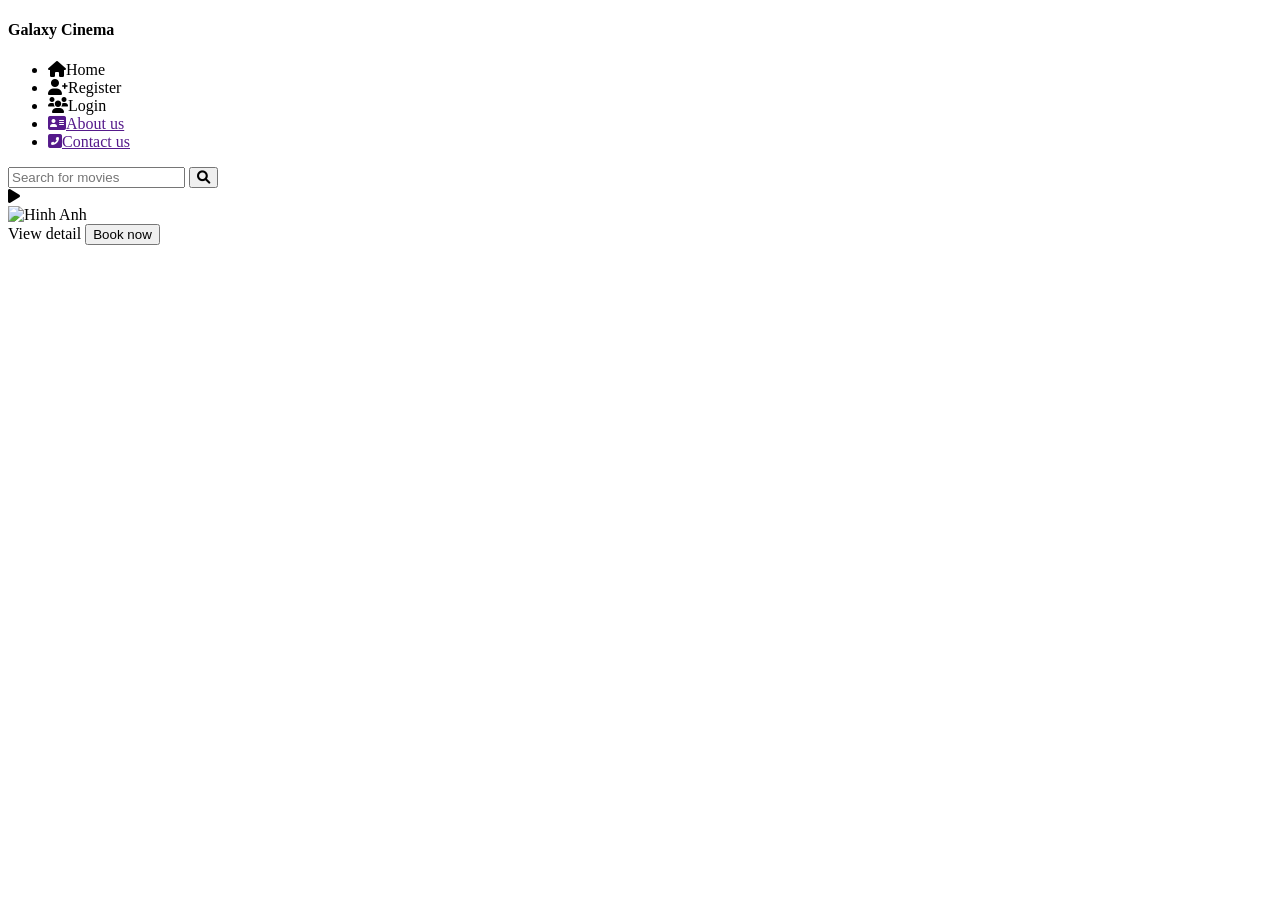
<file: thu32/target/classes/templates/index.html>
<!doctype html>
<html lang="en" xmlns:th="http://www.thymeleaf.org">
<head>
<meta charset="UTF-8" />
<title>Home</title>
<link rel="stylesheet" href="#" th:href="@{/css/bootstrap.css}" />
<link rel="stylesheet" href="#" th:href="@{/css/all.css}" />
<link rel="stylesheet" href="#" th:href="@{/css/index.css}" />
	<link rel="stylesheet" href="https://cdnjs.cloudflare.com/ajax/libs/font-awesome/6.0.0/css/all.min.css" integrity="sha512-9usAa10IRO0HhonpyAIVpjrylPvoDwiPUiKdWk5t3PyolY1cOd4DSE0Ga+ri4AuTroPR5aQvXU9xC6qOPnzFeg==" crossorigin="anonymous" referrerpolicy="no-referrer" />
</head>
<body>
<!--	<div class="my-modal">-->

<!--	</div>-->
	<div class="container base">
		<div class="row base-row">
			<div class="col-3 menu">
			<div class="logo mb-5 text-center text-light bg-dark pt-1 pb-1">
			<h4>Galaxy Cinema</h4>
			</div>
				<ul class="list">
					<li><a th:classappend="${menu == 'home'} ? 'text-dark' : ' '" th:href="@{/}"><i class="list__icon fas fa-home"></i>Home</a></li>
					<li><a th:href="@{/register}"><i class="list__icon fas fa-user-plus"></i>Register</a></li>
					<li><a th:href="@{/loginForm}"><i class="list__icon fas fa-users"></i>Login</a></li>
					<li><a href=""><i class="list__icon fas fa-address-card"></i>About
							us</a></li>
					<li><a href=""><i class="list__icon fas fa-phone-square-alt"></i>Contact
							us</a></li>
				</ul>
			</div>
			<div class="col-9 before_login_home">
				<div class="before_head">
					<form action="">
						<input type="text" placeholder="Search for movies" />
						<button>
							<i class="fa fa-search"></i>
						</button>

					</form>


				</div>
				<div class="before_main_section row">

					<div class="card-section col-lg-4 col-md-6 col-sm-12" th:each="movies : ${movieList}">
						<a target="_blank" th:href="${movies.iframe}" class="btn card-section__btn">
							<i class="fa-solid fa-play"></i>
						</a>
						<form th:action="@{/loginForm}" method="get">
							<img th:src="${movies.image}" height="280px" alt="Hinh Anh" />
							<div class="card_body">
								<a th:href="'/movieDetail/' + ${movies.movieId}" class="btn btn-warning btn-detail">View detail</a>
								<button class=" btn btn-primary btn-submit" type="submit" name="movieName" th:value="${movies.movieName}">Book now</button>
							</div>
						</form>
					</div>
<!-- 					<div class="card-section">
						<form th:action="@{/booking}" method="get">
							<img src="images/backgroung poster.jpeg" alt="" />
							<div class="card_body">
								<h5>Title</h5>
								<button class="btn btn-primary" type="submit" name="movieName" value="Sahil">Book now</button>
							</div>
						</form>
					</div>
					<div class="card-section">
						<form th:action="@{/booking}" method="get">
							<img src="images/backgroung poster.jpeg" alt="" />
							<div class="card_body">
								<h5>Title</h5>
								<button class="btn btn-primary" type="submit" name="movieName" value="Sahil">Book now</button>
							</div>
						</form>
					</div>
					<div class="card-section">
						<form th:action="@{/booking}" method="get">
							<img src="images/backgroung poster.jpeg" alt="" />
							<div class="card_body">
								<h5>Title</h5>
								<button class="btn btn-primary" type="submit" name="movieName" value="Sahil">Book now</button>
							</div>
						</form>
					</div>
					<div class="card-section">
						<form th:action="@{/booking}" method="get">
							<img src="images/backgroung poster.jpeg" alt="" />
							<div class="card_body">
								<h5>Title</h5>
								<button class="btn btn-primary" type="submit" name="movieName" value="Sahil">Book now</button>
							</div>
						</form>
					</div>
					<div class="card-section">
						<form th:action="@{/booking}" method="get">
							<img src="images/backgroung poster.jpeg" alt="" />
							<div class="card_body">
								<h5>Title</h5>
								<button class="btn btn-primary" type="submit" name="movieName" value="Sahil">Book now</button>
							</div>
						</form>
					</div> -->
					
					
				</div>


			</div>
		</div>
	</div>

<script>
	const btns=document.querySelectorAll(".card-section__btn");
	th:idiframe="${'card-section__iframe' + movies.movieId}"
	btns.forEach(btn => {
		btn.addEventListener("click",function (){

			console.log(btn.getAttribute("idiframe"));
		})
	})
</script>
</body>
</html>
</file>
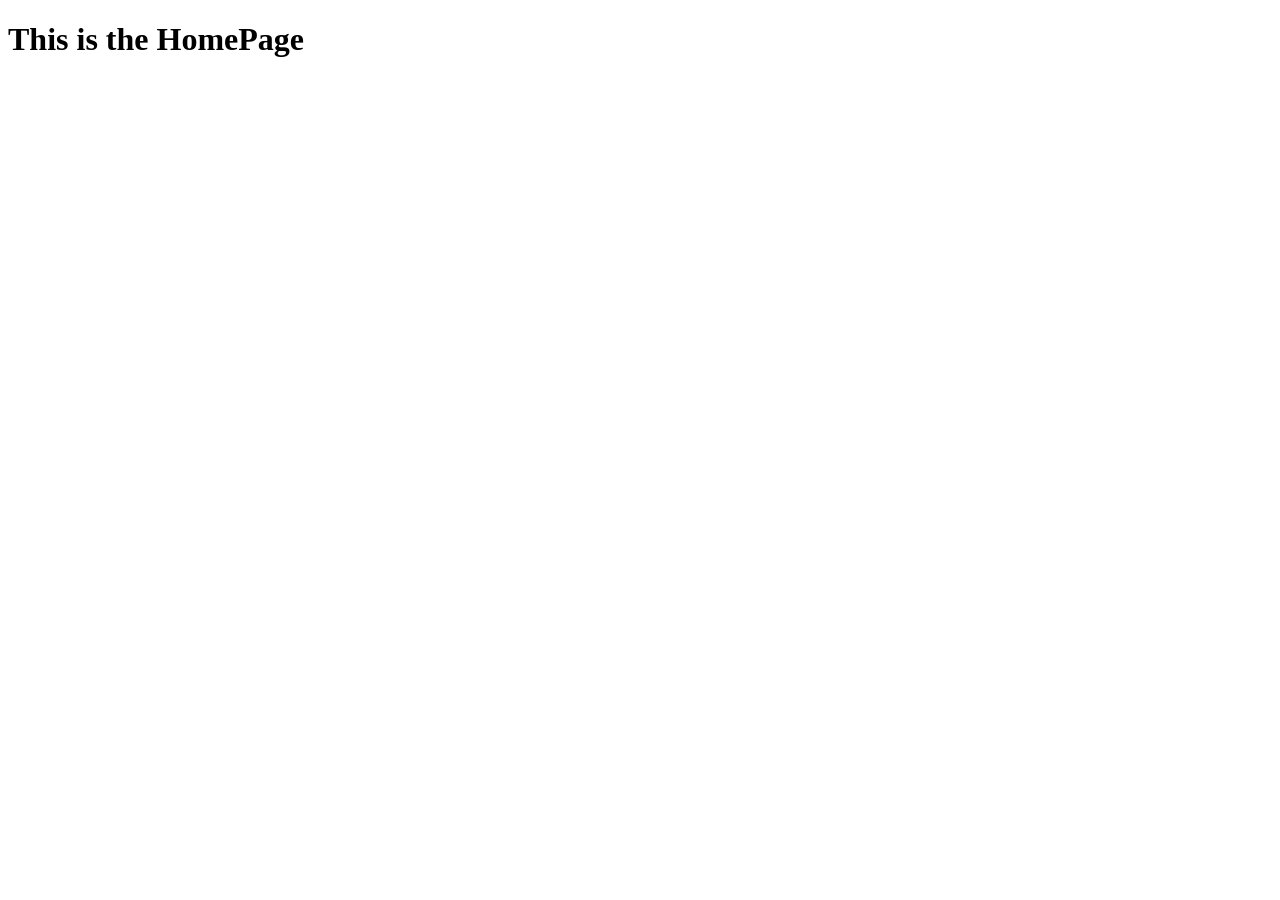
<file: Springboot/src/main/resources/templates/index.html>
<!DOCTYPE html>
<html lang="en" xmlns:th="http://www.thymeleaf.org"
      xmlns:layout="http://www.ultraq.bet.nz/thymeleaf/layout" layout:decorate="layout2">

<head>
    <meta charset="UTF-8">
    <title>Homepage</title>
</head>
<body>
<div layout:fragment="content">
    <h1> This is the HomePage</h1>
    <img th:src="@{image/3.jpg}">
</div>

</body>
</html>
</file>
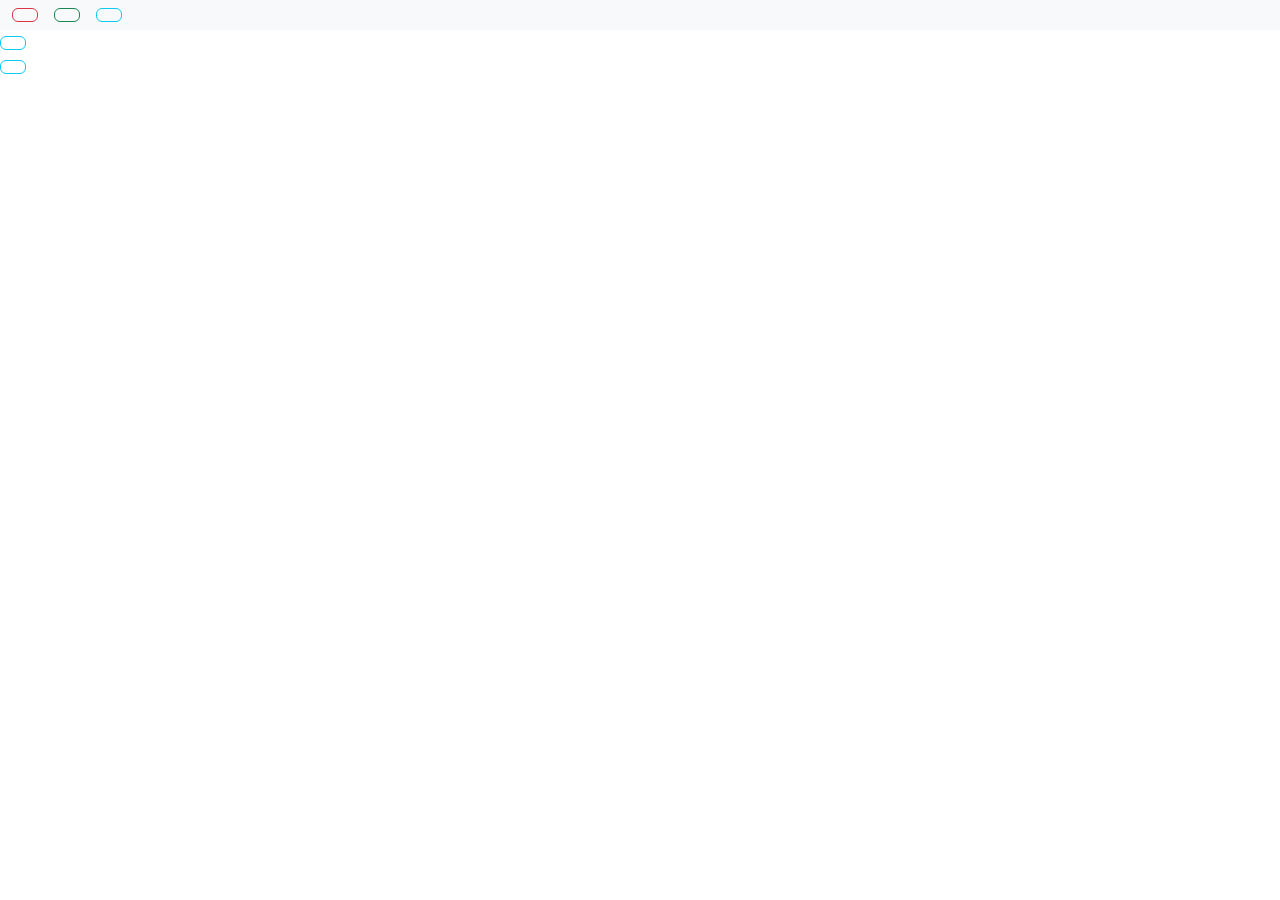
<file: SpringBoot2/target/classes/templates/_layout.html>
<!DOCTYPE html>
<html lang="en" xmlns:th="http://www.thymeleaf.org"
      xmlns:layout="http://www.ultraq.net.nz/thymeleaf/layout">
<head>
    <meta charset="UTF-8">
    <title>Employee Management System</title>
    <link href="https://cdn.jsdelivr.net/npm/bootstrap@5.1.3/dist/css/bootstrap.min.css"
          rel="stylesheet" integrity="sha384-1BmE4kWBq78iYhFldvKuhfTAU6auU8tT94WrHftjDbrCEXSU1oBoqyl2QvZ6jIW3"
          crossorigin="anonymous">
    <link rel="stylesheet" th:href="@{/css/style.css}">
</head>
<body>
<div class="navigation">
    <nav class="navbar navbar-light bg-light">
        <form class="container-fluid justify-content-start">
            <a class="btn btn-outline-danger me-3" th:href="'/'" th:text="'Home'" />
            <a class="btn btn-outline-success me-3" th:href="'/list'" th:text="'Employee List'" />
            <a class="btn btn-outline-info me-3" th:href="'/logout'" th:text="'Logout'" />
        </form>
    </nav>
</div>
<div layout:fragment="content">
    <!-- content page will override this -->
</div>
</body>
</html>
</file>
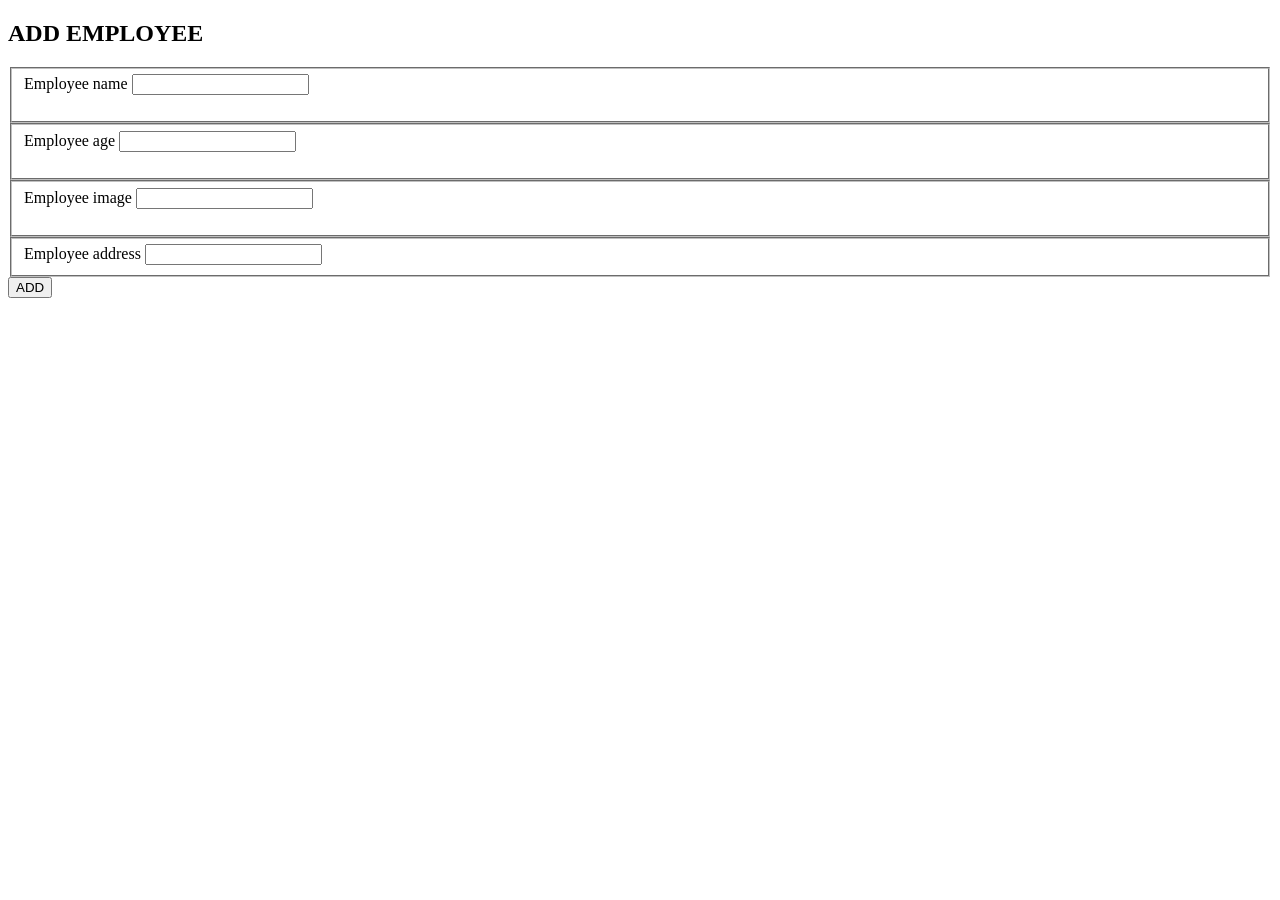
<file: SpringBoot2/target/classes/templates/employeeAdd.html>
<!DOCTYPE html>
<html lang="en" xmlns:th="http://www.thymeleaf.org"
      xmlns:layout="http://www.ultraq.net.nz/thymeleaf/layout" layout:decorate="_layout">
<head>
    <meta charset="UTF-8">
    <title>Add Employee</title>
</head>
<body>
<div layout:fragment="content" class="container col-md-5 mt-4">
    <div class="card">
        <div class="card-body">
            <form th:action="'/save'" th:object="${employee}" method="post">
                <h2 class="text-center text-primary">ADD EMPLOYEE</h2>
                <fieldset class="form-group">
                    <label>Employee name </label>
                    <input class="form-control" type="text" th:field="*{name}">
                    <p th:if="${#fields.hasErrors('name')}" th:errorclass="error" th:errors="*{name}" />
                </fieldset>
                <fieldset>
                     <label>Employee age</label>
                     <input class="form-control" type="number" th:field="*{age}">
                    <p th:if="${#fields.hasErrors('age')}" th:errorclass="error" th:errors="*{age}" />
                </fieldset>
                <fieldset class="form-group">
                    <label>Employee image </label>
                    <input class="form-control" type="text" th:field="*{image}">
                    <p th:if="${#fields.hasErrors('image')}" th:errorclass="error" th:errors="*{image}" />
                </fieldset>
                <fieldset class="form-group">
                    <label>Employee address </label>
                    <input class="form-control" type="text" th:field="*{address}">
                </fieldset>
                <div class="col text-center mt-3">
                    <button type="submit" class="btn btn-success">ADD</button>
                </div>
            </form>
        </div>
    </div>
</div>
</body>
</html>
</file>
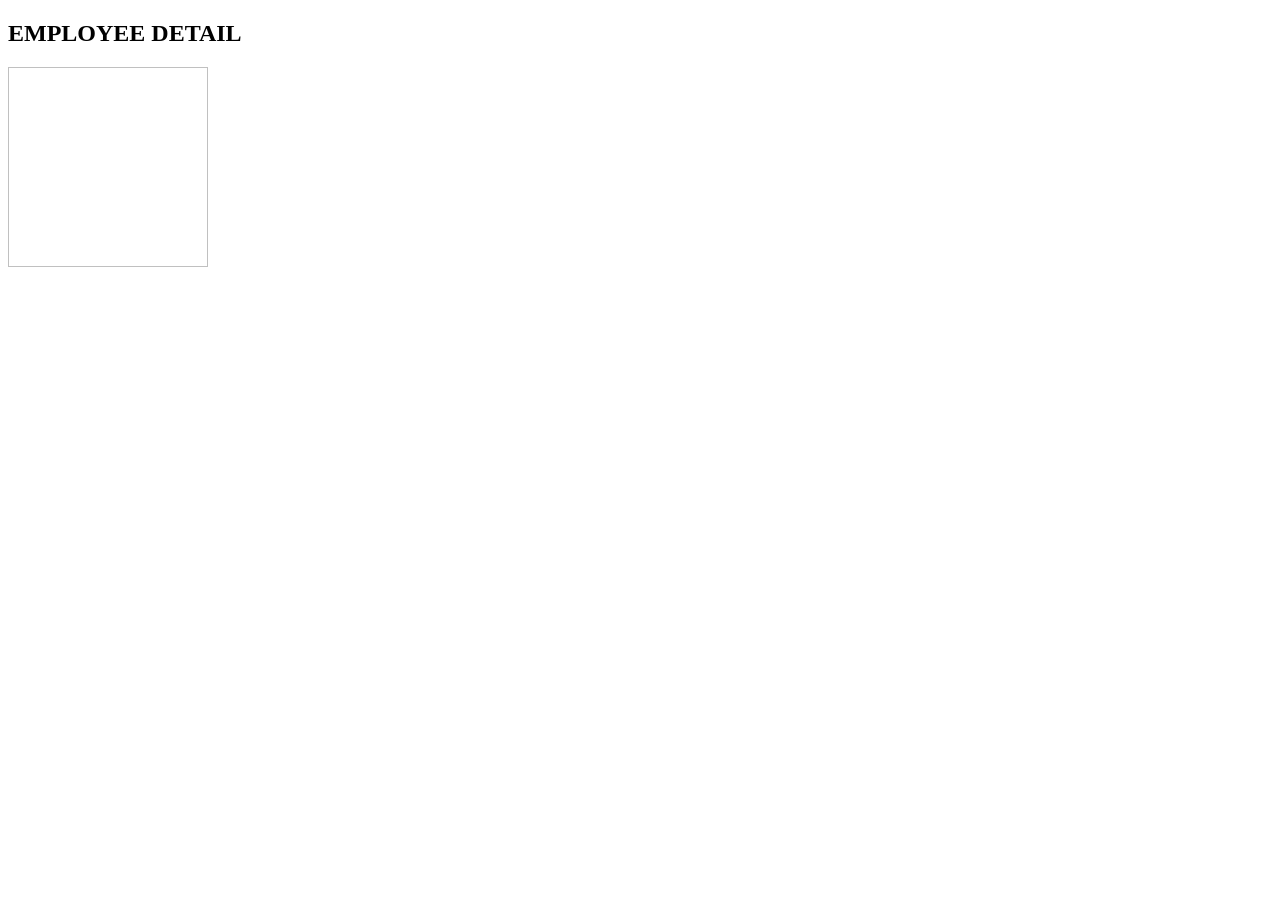
<file: SpringBoot2/target/classes/templates/employeeDetail.html>
<!DOCTYPE html>
<html lang="en" xmlns:th="http://www.thymeleaf.org"
      xmlns:layout="http://www.ultraq.net.nz/thymeleaf/layout" layout:decorate="_layout">
<head>
    <meta charset="UTF-8">
    <title>Employee Detail</title>
</head>
<body>
<div layout:fragment="content" class="container col-md-5 text-center mt-4">
    <h2 class="text text-primary mb-4">EMPLOYEE DETAIL</h2>
    <div class="row bg-light">
        <div class="col">
            <img th:src="${employee.image}" width="200" height="200">
        </div>
        <div class="col">
            <h1 class="text-success" th:text="${employee.name}" />
            <h3 th:text="'Age: ' + ${employee.age}" />
            <h3 th:text="'Address: ' + ${employee.address}" />
        </div>
    </div>
</div>
</body>
</html>
</file>
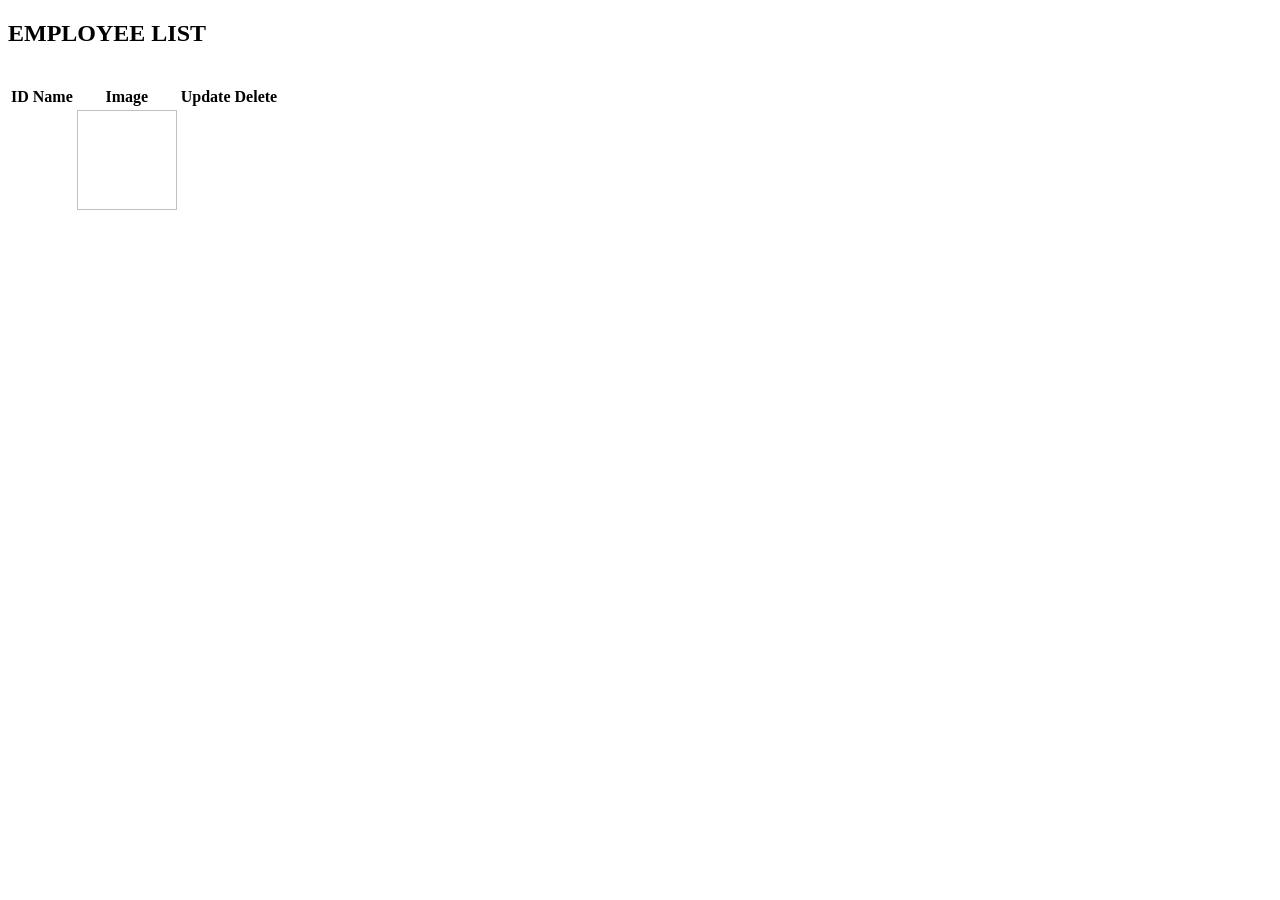
<file: SpringBoot2/target/classes/templates/employeeList.html>
<!DOCTYPE html>
<html lang="en" xmlns:th="http://www.thymeleaf.org"
      xmlns:layout="http://www.ultraq.net.nz/thymeleaf/layout" layout:decorate="_layout">
<head>
    <meta charset="UTF-8">
    <title>Employee List</title>
</head>
<body>
<div layout:fragment="content" class="container col-md-5 text-center mt-4">
    <h2 class="text text-primary">EMPLOYEE LIST</h2>
    <a th:href="'/add'" class="mt-3 mb-3">
        <img th:src="@{/images/add.png} "/>
    </a>
    <table class="table table-info mt-3">
        <thead>
        <tr>
            <th>ID</th>
            <th>Name</th>
            <th>Image</th>
            <th>Update</th>
            <th>Delete</th>
        </tr>
        </thead>
        <tbody>
        <tr th:each="employee : ${employees}">
            <td th:text="${employee.id}" />
            <td>
                <a th:text="${employee.name}"/>
            </td>
            <td>
                <a th:href="'/' + ${employee.id}" >
                    <img th:src="${employee.image}" width="100" height="100">
                </a>
            </td>
            <td>
                <a th:href="'/update/' + ${employee.id}">
                    <img th:src="@{/images/update.png} "/>
                </a>
            </td>
            <td>
                <a th:href="'/delete/' + ${employee.id}" onclick="return confirm('Do you want to delete this employee ?');" >
                    <img th:src="@{/images/delete.png} "/>
                </a>
            </td>
        </tr>
        </tbody>
    </table>
</div>
</body>
</html>
</file>
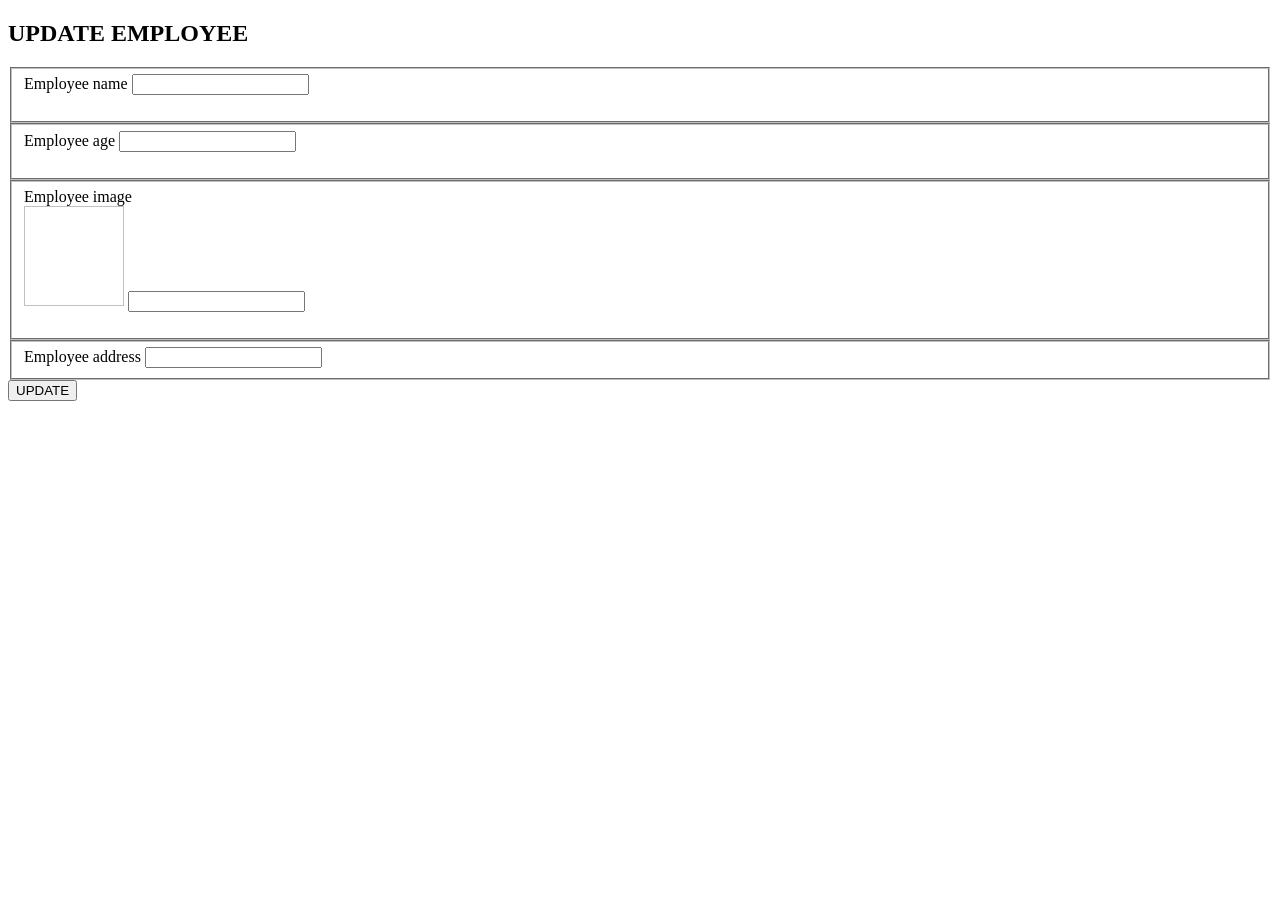
<file: SpringBoot2/target/classes/templates/employeeUpdate.html>
<!DOCTYPE html>
<html lang="en" xmlns:th="http://www.thymeleaf.org"
      xmlns:layout="http://www.ultraq.net.nz/thymeleaf/layout" layout:decorate="_layout">
<head>
    <meta charset="UTF-8">
    <title>Update Employee</title>
</head>
<body>
<div layout:fragment="content" class="container col-md-5 mt-4">
    <div class="card">
        <div class="card-body">
            <form th:action="'/save'" th:object="${employee}">
                <h2 class="text-center text-primary">UPDATE EMPLOYEE</h2>
                <fieldset class="form-group">
                    <label>Employee name </label>
                    <input class="form-control" type="text" th:field="*{name}">
                    <p th:if="${#fields.hasErrors('name')}" th:errorclass="error" th:errors="*{name}" />
                </fieldset>
                <fieldset>
                    <label>Employee age</label>
                    <input class="form-control" type="number" th:field="*{age}">
                    <p th:if="${#fields.hasErrors('age')}" th:errorclass="error" th:errors="*{age}" />
                </fieldset>
                <fieldset class="form-group">
                    <label>Employee image </label><br>
                    <img th:src="*{image}" width="100" height="100">
                    <input class="form-control" type="text" th:field="*{image}">
                    <p th:if="${#fields.hasErrors('image')}" th:errorclass="error" th:errors="*{image}" />
                </fieldset>
                <fieldset class="form-group">
                    <label>Employee address </label>
                    <input class="form-control" type="text" th:field="*{address}">
                </fieldset>
                    <input type="hidden" th:field="*{id}">
                <div class="col text-center mt-3">
                    <button type="submit" class="btn btn-success">UPDATE</button>
                </div>
            </form>
        </div>
    </div>
</div>
</body>
</html>
</file>
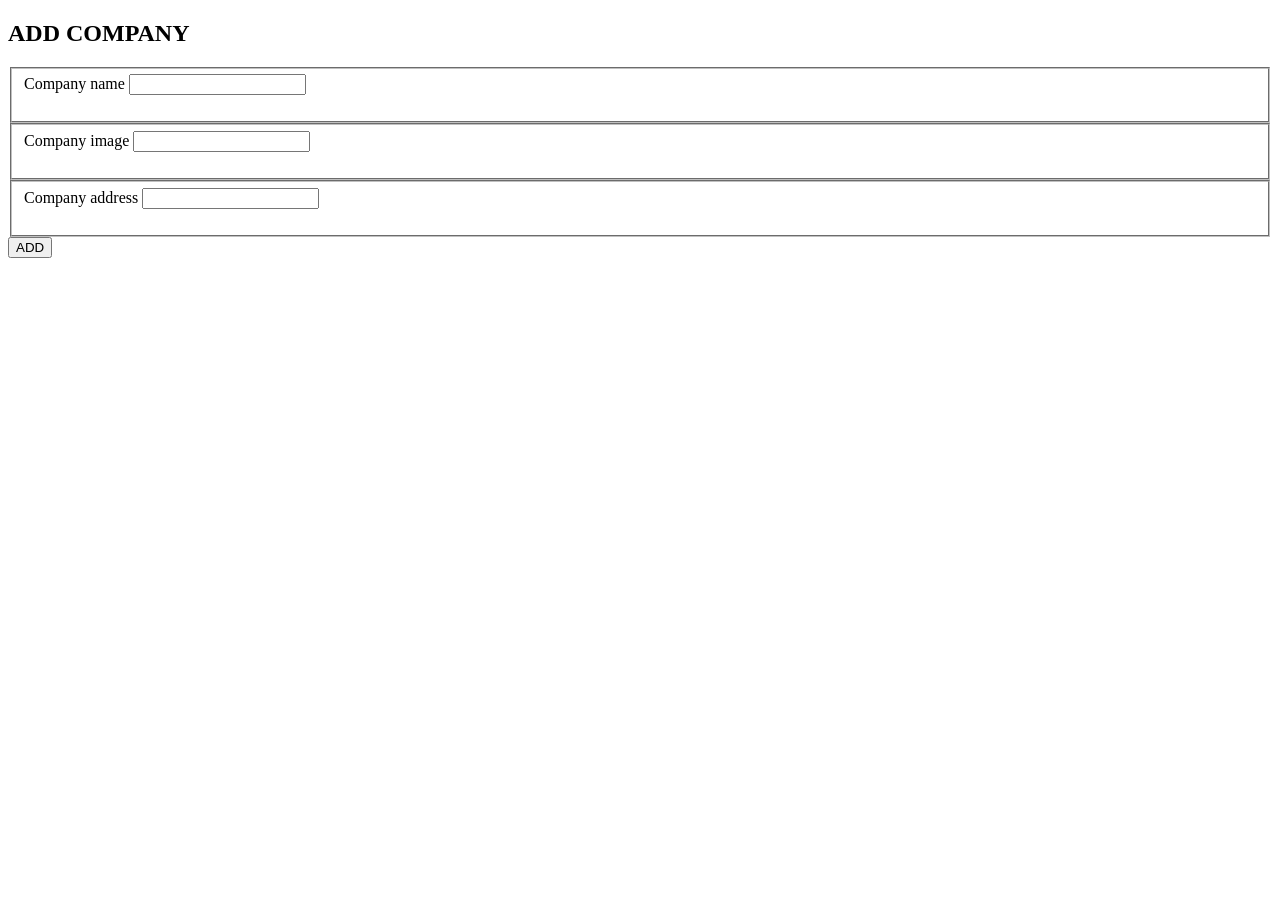
<file: SpringBoot3/target/classes/templates/companyAdd.html>
<!DOCTYPE html>
<html lang="en" xmlns:th="http://www.thymeleaf.org"
      xmlns:layout="http://www.ultraq.net.nz/thymeleaf/layout" layout:decorate="_layout">
<head>
    <meta charset="UTF-8">
    <title>Add Company</title>
</head>
<body>
<div layout:fragment="content" class="container col-md-5 mt-4">
    <div class="card">
        <div class="card-body">
            <form th:action="'/company/save'" th:object="${company}" method="post">
                <h2 class="text-center text-primary">ADD COMPANY</h2>
                <fieldset class="form-group">
                    <label>Company name </label>
                    <input class="form-control" type="text" th:field="*{name}">
                    <p th:if="${#fields.hasErrors('name')}" th:errorclass="error" th:errors="*{name}" />
                </fieldset>
                <fieldset class="form-group">
                    <label>Company image </label>
                    <input class="form-control" type="text" th:field="*{image}">
                    <p th:if="${#fields.hasErrors('image')}" th:errorclass="error" th:errors="*{image}" />
                </fieldset>
                <fieldset class="form-group">
                    <label>Company address </label>
                    <input class="form-control" type="text" th:field="*{address}">
                    <p th:if="${#fields.hasErrors('address')}" th:errorclass="error" th:errors="*{address}" />
                </fieldset>
                <div class="col text-center mt-3">
                    <button type="submit" class="btn btn-success">ADD</button>
                </div>
            </form>
        </div>
    </div>
</div>
</body>
</html>
</file>
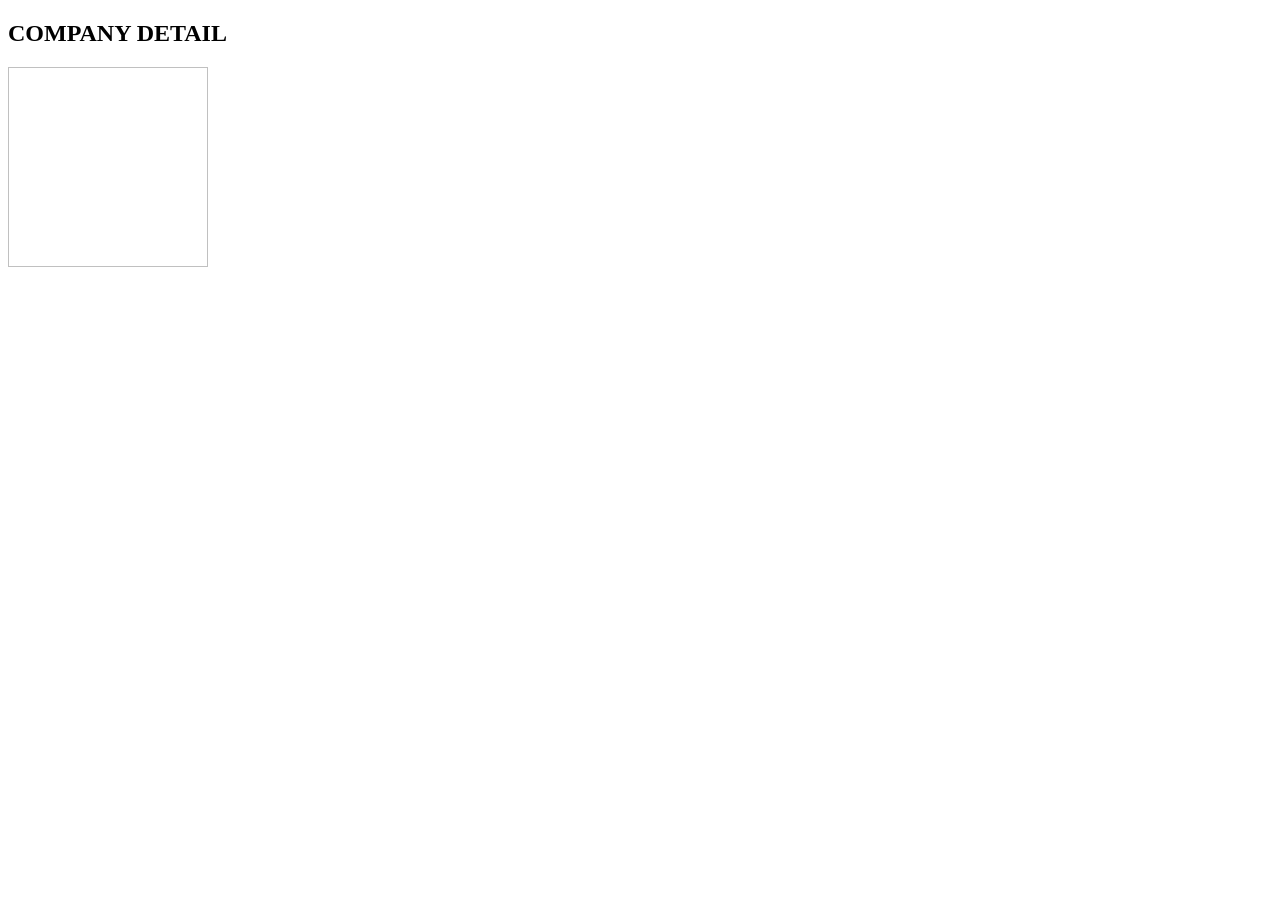
<file: SpringBoot3/target/classes/templates/companyDetail.html>
<!DOCTYPE html>
<html lang="en" xmlns:th="http://www.thymeleaf.org"
      xmlns:layout="http://www.ultraq.net.nz/thymeleaf/layout" layout:decorate="_layout">
<head>
    <meta charset="UTF-8">
    <title>Company Detail</title>
</head>
<body>
<div layout:fragment="content" class="container col-md-5 text-center mt-4">
    <h2 class="text text-primary mb-4">COMPANY DETAIL</h2>
    <div class="row bg-light">
        <div class="col">
            <img th:src="${company.image}" width="200" height="200">
        </div>
        <div class="col">
            <h1 class="text-success" th:text="${company.name}" />
            <h3 th:text="'Address: ' + ${company.address}" />
            <h3 th:text="'Employee List:'" />
            <h4 th:each="employee: ${employees}">
                <a class="text-decoration-none" th:href="'/employee/' + ${employee.id}"
                   th:if="(${employee.company.getId()} == ${company.id})" th:text="${employee.name}" />
            </h4>
        </div>
    </div>
</div>
</body>
</html>
</file>
